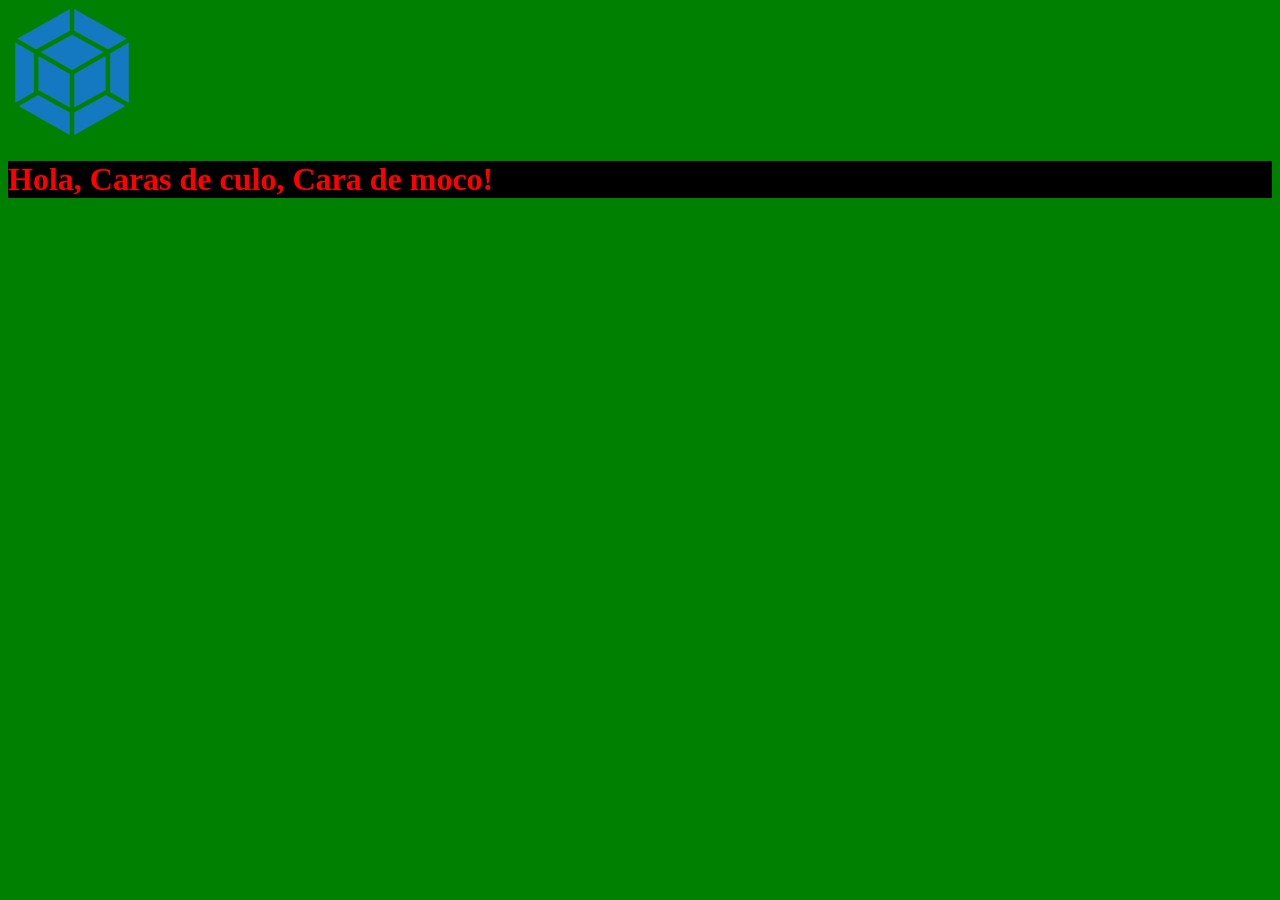
<file: docs/index.html>
<!doctype html><html lang="es"><head><meta charset="UTF-8"><meta name="viewport" content="width=device-width,initial-scale=1"><title>Webpack</title><link href="./main.174e57e7658ed6b6b6dc.css" rel="stylesheet"></head><body><img src="./assets/webpack.png" alt="Webpack logos"><script src="main.5a80425bc345488479db.js"></script></body></html>
</file>
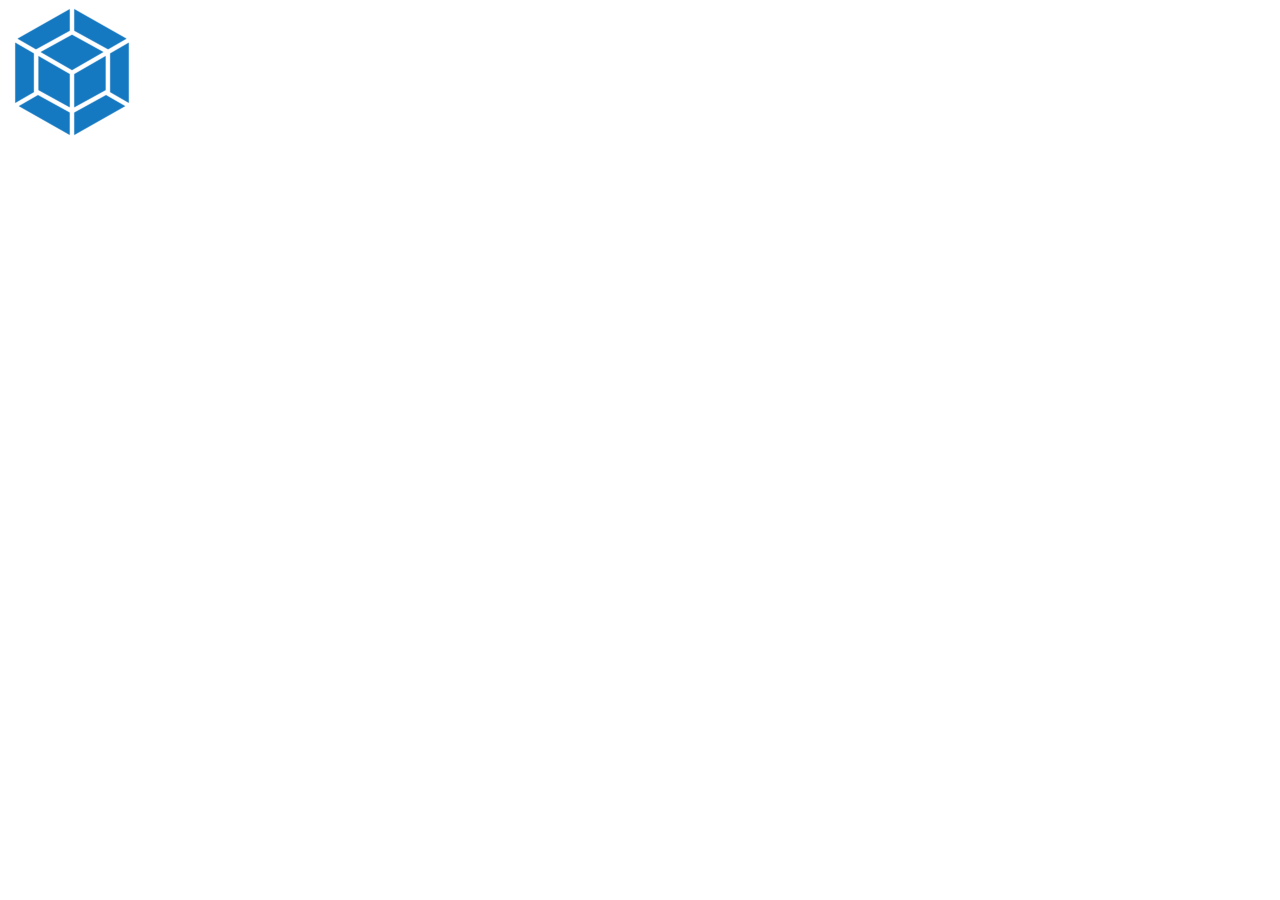
<file: src/index.html>
<!DOCTYPE html>
<html lang="es">
<head>
    <meta charset="UTF-8">
    <meta name="viewport" content="width=device-width, initial-scale=1.0">
    <title>Webpack</title>
</head>
<body>
    <img src="./assets/webpack.png" alt="Webpack logos">
</body>
</html>
</file>
<file: docs/main.174e57e7658ed6b6b6dc.css>
html,body{
    background-color: green;
}
</file>
